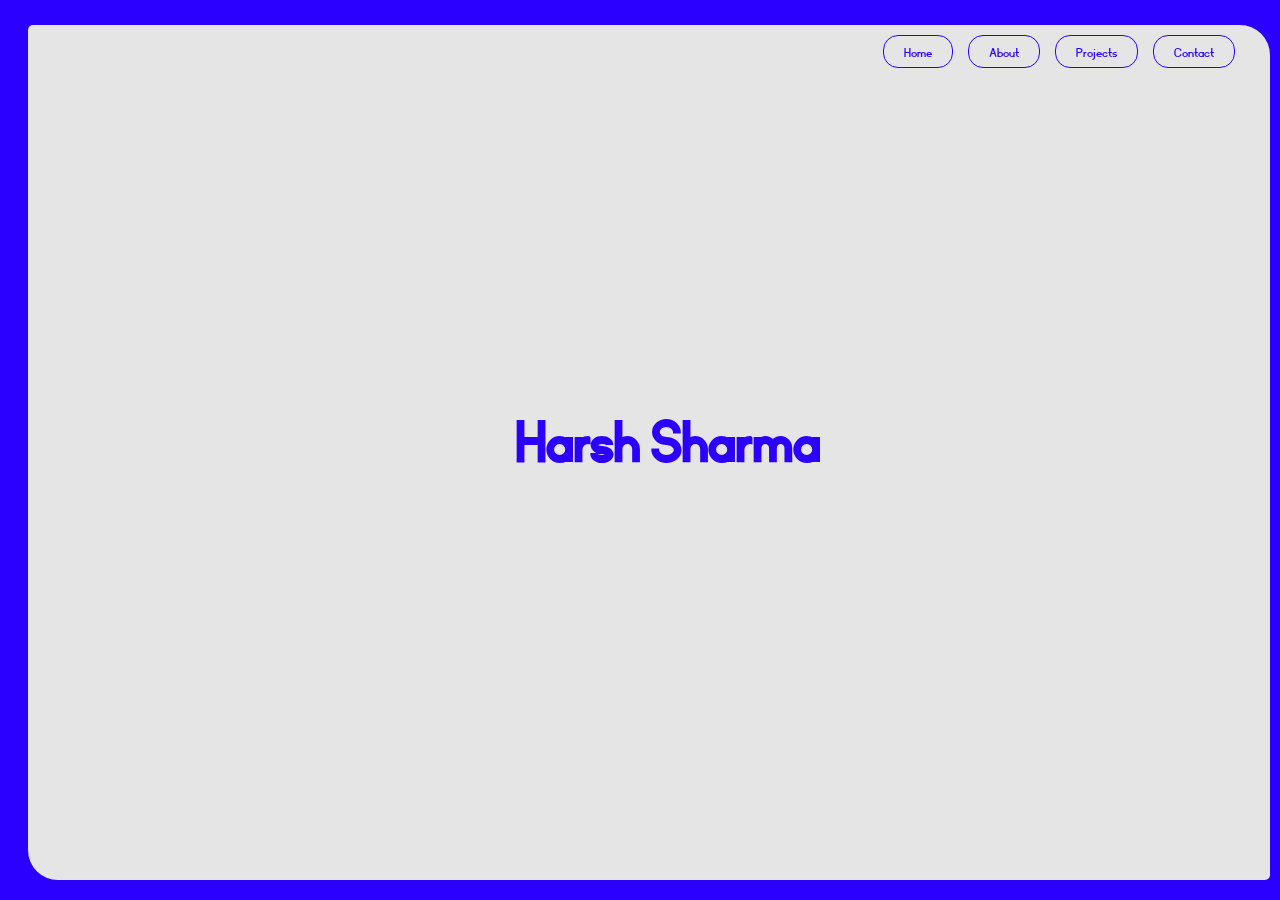
<file: index.html>
<!DOCTYPE html>
<html lang="en">

<head>
    <meta charset="UTF-8">
    <title>portfolio</title>
    <meta name="viewport" content="width=device-width, initial-scale=1.0">
    
    <link rel="stylesheet" href="style.css">
    
</head>


<body>
    <div class="grid">
       
        <nav class="navbar">
            <ul class="topnav">

            <li  class="navhome" ><a href="#home">Home</a></li>
            <li  class="about"><a  href="#about_1">About</a></li>
            <li  class="contact"><a  href="#projectss">Projects</a></li>
            <li  class="contact"><a  href="#Contact">Contact</a></li>
            
            </ul>
        </nav>
        
        <main>
            <section id="home"><h1 class="name">Harsh Sharma </h1></section>
       
            <div class="home">

                <section id="about_1">

                        <h2 class="intro">about me </h2>

                        <div class="about_img"> 

                            <img
                            alt="Profile Image"
                            class="profilepic"
                            height="auto"
                            width="300px"
                            src="assets/pfp.JPG"
                            alt="Profile Image"
                            />

                        </div>

                        <div class="intro_txt">
                            <p class="info_txt_1">Hi!</p>
                            <p class="info_txt_2">I am a 2nd Year Computer Science student @ VIT Vellore.<br>
                                I am a passionate developer  who is always eager to learn and work on new technologies.
                                Currently I am working on a project, which allows people to endulge in a never ending arcade experience!!
                            <br>
                            <br>

                            My resume is linked below for anyone interested.</p>
                            
                                <span class="resume">
                                <a
                                  rel="idk"
                                  target="_blank"
                                  href="assets/resume.pdf"
                                >
                                  <button class="butt">View Resume</button>
                                </a>
                              </span>  
                        </div>
                </section>

            </div>

            <section id="projectss">
                <div class="projects">

                    <div class="project_container">
                        <h1 class="pro-text">projects</h1>
                        <ul style="list-style: circle;">
                            <li class="web-app">
                                     
                                <p class="weather-app-title"><a href="https://github.com/Hasrh/WeatherApp"target="_blank"style="text-decoration:none">Weather App</a></p>
                                                             
                            </li>
                            
                            <li>
                                <p><a href=" https://github.com/Hasrh"target="_blank"style="text-decoration:none">Project 2</a> </p>
                            </li>
                            <li>
                                <p><a href=" https://github.com/Hasrh"target="_blank"style="text-decoration:none">Project 3</a>  </p>
                            </li>
                        </ul>
    
                    </div>
    
    
                </div>
            </section>
        
        <footer >
            <section id="Contact"><h2>Contact me</h2></section>
            
            <div class="social-icons">
                <a href="https://open.spotify.com/user/31vqvi3r6ogl6f2t66yvs2mrfqrq?si=b9bd3fa46da74585"target="_blank">
                    <img
                            alt="Spotify"
                            
                            height=25px;
                            width=25px;
                            src="assets/spo.png"
                            
                />
                </a>
                &nbsp;
                &nbsp;
                <a href="mailto:harshsharma1338@gmail.com"target="_blank">
                    <img
                            alt="email"
                            
                            height=25px;
                            width=25px;
                            src="assets/email.png"
                            
                />
                </a>
                &nbsp;
                &nbsp;
                <a href="https://www.instagram.com/hharsh.sharmaa?igsh=NWw1YzY4emhyY3Fy&utm_source=qr"target="_blank">
                    <img
                            alt="instagram"
                            
                            height=23px;
                            width=23px;
                            src="assets/insta.png"
                            
                />
                </a>
                &nbsp;
                &nbsp;
                
                <a href="https://www.linkedin.com/in/harsh-sharma-a132621b7/"target="_blank">
                    <img
                            alt="linkedin"
                            
                            height=23px;
                            width=23px;
                            src="assets/linkedin.svg"
                            
                />
                </a>
                &nbsp; &nbsp;
                <a href="https://github.com/Hasrh"target="_blank">
                    <img
                            alt="Github"
                            
                            height=23px;
                            width=23px;
                            src="assets/github.png"
                            
                />
                </a>
                


                
            </div>
            <br>
            <br>
            <p><a href="https://www.youtube.com/watch?v=xvFZjo5PgG0"target="_blank">ayein?</a></p>
        </footer>
    </div>
</main>
<script src="java.js"></script>
</body>

</html>
</file>
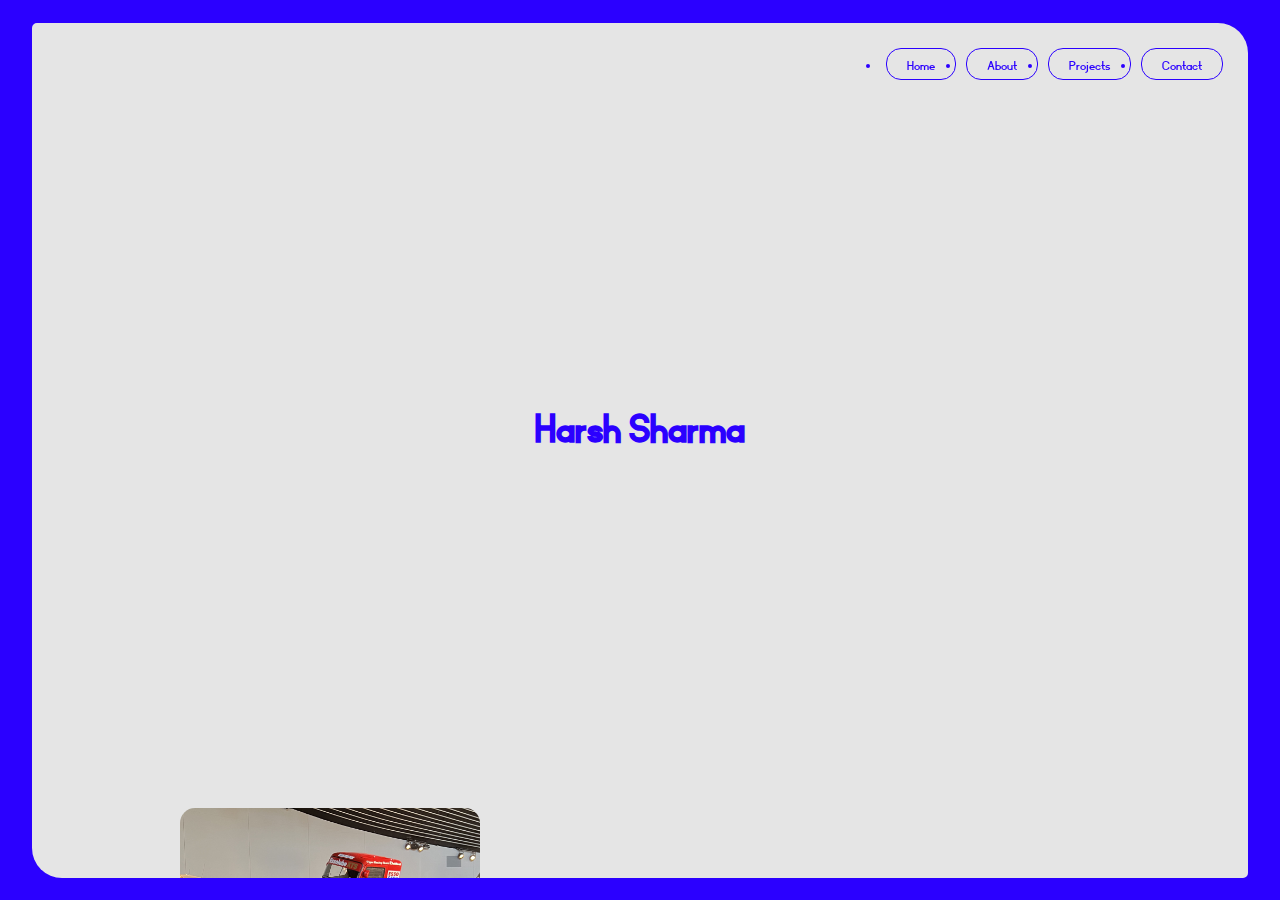
<file: test.html>
<!DOCTYPE html>
<html lang="en">
<head>
    <meta charset="UTF-8">
    <title>Harsh Sharma's Portfolio</title>
    <meta name="viewport" content="width=device-width, initial-scale=1.0">
    <style>
        @font-face {
            font-family: 'Nifty';
            src: url('assets/fonts/Nifty/Nifty/Nifty-Regular.ttf') format('truetype');
            font-weight: normal;
            font-style: normal;
        }

        :root {
            --primary-color: #2b00ff;
            --background-color: #e5e5e5;
        }

        * {
            box-sizing: border-box;
            margin: 0;
            padding: 0;
        }

        body {
            font-family: 'Nifty', sans-serif;
            background-color: var(--primary-color);
            color: var(--primary-color);
            font-size: 16px;
            line-height: 1.6;
        }

        .grid {
            background-color: var(--background-color);
            border-radius: 5px 30px 5px 30px;
            overflow-y: auto;
            width: 95vw;
            height: 95vh;
            margin: 2.5vh auto;
            padding: 20px;
        }

        .navbar {
            position: sticky;
            top: 10px;
            z-index: 100;
        }

        .topnav {
            display: flex;
            justify-content: flex-end;
            flex-wrap: wrap;
        }

        .topnav a {
            color: var(--primary-color);
            text-decoration: none;
            padding: 8px 20px 6px;
            margin: 5px;
            border: 1px solid var(--primary-color);
            border-radius: 15px;
            transition: 0.3s;
        }

        .topnav a:hover {
            background-color: var(--primary-color);
            color: white;
        }

        h1, h2, h3 {
            margin-bottom: 20px;
        }

        .name {
            text-align: center;
            font-size: 3rem;
            min-height: 80vh;
            display: flex;
            align-items: center;
            justify-content: center;
        }

        .about_1 {
            display: flex;
            flex-wrap: wrap;
            justify-content: center;
            align-items: center;
            gap: 20px;
        }

        .about_img {
            flex: 1 1 300px;
            max-width: 300px;
        }

        .profilepic {
            width: 100%;
            height: auto;
            border-radius: 15px;
        }

        .intro_txt {
            flex: 2 1 300px;
            max-width: 600px;
        }

        .projects, footer {
            text-align: center;
            padding: 40px 0;
        }

        .social-icons a {
            display: inline-block;
            margin: 0 10px;
        }

        .social-icons img {
            width: 25px;
            height: 25px;
        }

        @media (max-width: 768px) {
            .topnav {
                justify-content: center;
            }

            .name {
                font-size: 2rem;
            }

            .about_1 {
                flex-direction: column;
            }

            .intro_txt {
                padding: 20px;
            }
        }
    </style>
</head>
<body>
    <div class="grid">
        <nav class="navbar">
            <ul class="topnav">
                <li><a href="#home">Home</a></li>
                <li><a href="#about_1">About</a></li>
                <li><a href="#projectss">Projects</a></li>
                <li><a href="#Contact">Contact</a></li>
            </ul>
        </nav>
        
        <main>
            <section id="home">
                <h1 class="name">Harsh Sharma</h1>
            </section>
       
            <section id="about_1" class="about_1">
                <div class="about_img"> 
                    <img class="profilepic" src="assets/pfp.JPG" alt="Profile Image">
                </div>

                <div class="intro_txt">
                    <h2>About Me</h2>
                    <p>Hi! I am a 2nd Year Computer Science student @ VIT Vellore. I am a passionate developer who is always eager to learn and work on new technologies. Currently, I am working on a project which allows people to indulge in a never-ending arcade experience!</p>
                    <p>Although a bit empty as of now, I have my projects and resume linked below for anyone interested.</p>
                    <a href="assets/resume.pdf" target="_blank" rel="noopener noreferrer">
                        <button class="butt">View Resume</button>
                    </a>
                </div>
            </section>

            <section id="projectss" class="projects">
                <h2>Projects</h2>
                <ul>
                    <li><a href="https://github.com/Hasrh/WeatherApp" target="_blank" rel="noopener noreferrer">Weather App</a></li>
                    <li><a href="https://github.com/Hasrh" target="_blank" rel="noopener noreferrer">Project 2</a></li>
                    <li><a href="https://github.com/Hasrh" target="_blank" rel="noopener noreferrer">Project 3</a></li>
                </ul>
            </section>
        
            <footer id="Contact">
                <h2>Contact Me</h2>
                <div class="social-icons">
                    <a href="https://open.spotify.com/user/31vqvi3r6ogl6f2t66yvs2mrfqrq?si=b9bd3fa46da74585" target="_blank" rel="noopener noreferrer">
                        <img src="assets/spo.png" alt="Spotify">
                    </a>
                    <a href="mailto:harshsharma1338@gmail.com">
                        <img src="assets/email.png" alt="Email">
                    </a>
                    <a href="https://www.instagram.com/hharsh.sharmaa" target="_blank" rel="noopener noreferrer">
                        <img src="assets/insta.png" alt="Instagram">
                    </a>
                    <a href="https://www.linkedin.com/in/harsh-sharma-a132621b7/" target="_blank" rel="noopener noreferrer">
                        <img src="assets/linkedin.svg" alt="LinkedIn">
                    </a>
                    <a href="https://github.com/Hasrh" target="_blank" rel="noopener noreferrer">
                        <img src="assets/github.png" alt="GitHub">
                    </a>
                </div>
                <p><a href="https://www.youtube.com/watch?v=xvFZjo5PgG0" target="_blank" rel="noopener noreferrer">ayein?</a></p>
            </footer>
        </main>
    </div>
    <script src="java.js"></script>
</body>
</html>
</file>
<file: style.css>
@font-face {
  font-family: 'Nifty';
  src: url('assets/fonts/Nifty/Nifty/Nifty-Regular.ttf') format('truetype');
  
  font-weight: normal;
  font-style: normal;
}


body{
  
  background-color: #2b00ff;
}
p{
  font-family: 'Nifty';
  color: #2b00ff;
  font-size: 30px;
}
h1,h2,h3{
  font-family: 'Nifty';
  color: #2b00ff;
}
ul {
    list-style-type: none;
    margin: 0;
    padding: 0;
    overflow: hidden;
    
  }
  
 .navhome ,.about,.contact{
  font-family: 'Nifty';
  color: #2b00ff;
 }
  .navbar {
    
    position: sticky;
    top: 10px;
    width: 100%;
    z-index: 100;
    float: right;
    
  }
  .topnav {
    
    
    overflow: hidden;
    display: flex;
    justify-content: flex-end;
    
    padding: 0 20px;
}
.about{
  margin-right: 15px;
  border: 1px solid #2b00ff;
  border-radius: 15px;
  display: block;
  padding: 8px 20px 6px;
  
  
  
}
.navhome{
  margin-right: 15px;
  border: 1px solid #2b00ff;
  border-radius: 15px;
  display: block;
  padding: 8px 20px 6px;
}
.contact{
  border: 1px solid #2b00ff;
  border-radius: 15px;
  display: block;
  padding: 8px 20px 6px;
  margin-right: 15px;

}
  .topnav :hover {
    background-color: #2b00ff;
    color: white;
    transition: 0.5s;
  }

  .grid{
    
    border-radius: 5px 30px 5px 30px;
    
    overflow-y: auto;
    overflow-x: hidden;
    position: relative;
    background-color: #e5e5e5;

    margin-left: 20px;
    margin-top: 25px;
  }
  .grid::-webkit-scrollbar {
    display: none;
  }
  .grid {
    -ms-overflow-style: none;  /* IE and Edge */
    scrollbar-width: none;  /* Firefox */
    width: 97vw;
    height:95vh;
  }
  

  .name{
    text-align: center;
    align-items: center;
    display: flex;
    flex-direction: column;
    height: 85vh;
    justify-content: center;
    margin: 0;
    width: 100vw;
    
  }


  .about_1::after {
    
    clear: both;
    display: table;

  }
  .about_img{
      float: left;
      margin-left: 5%;
      margin-right: auto;
      
  }
  .intro_txt{
    padding: 80px;
  text-align: center;
  }
  .intro{
    margin-left: 5%;
  }
  .projects{
    
      
      align-items: center;
      display: flex;
      flex-direction: column;
      height: 100vh;
      justify-content: center;
      margin: 0;
      width: 100vw; 
  }
  .pro-text{
    padding-right: 1000px;
  }
  a, a:visited, a:hover, a:active {
    color: inherit;
   text-decoration: none; 
   
  }
 
 footer{
  align-items: center;
      display: flex;
      flex-direction: column;
      height: 100vh;
      justify-content: center;
      margin: 0;
      width: 100vw; 
 }

 .social-icons{
  
    padding: 25px;

 }
 main{
  display: block;
 }
  
 h1{
  font-size:70px;
 }

 .intro{
  margin-left: 260px;
  font-size:70px;
 }
 .about_img{margin-left: 260px;
  
  }

  .profilepic{
    border-radius: 15px 15px 15px 15px;
  }
 
  .butt{
    
    border-width: 0px;
    background-color: #e5e5e5;
    align-items: center;
    cursor: pointer;
   
  }
</file>
